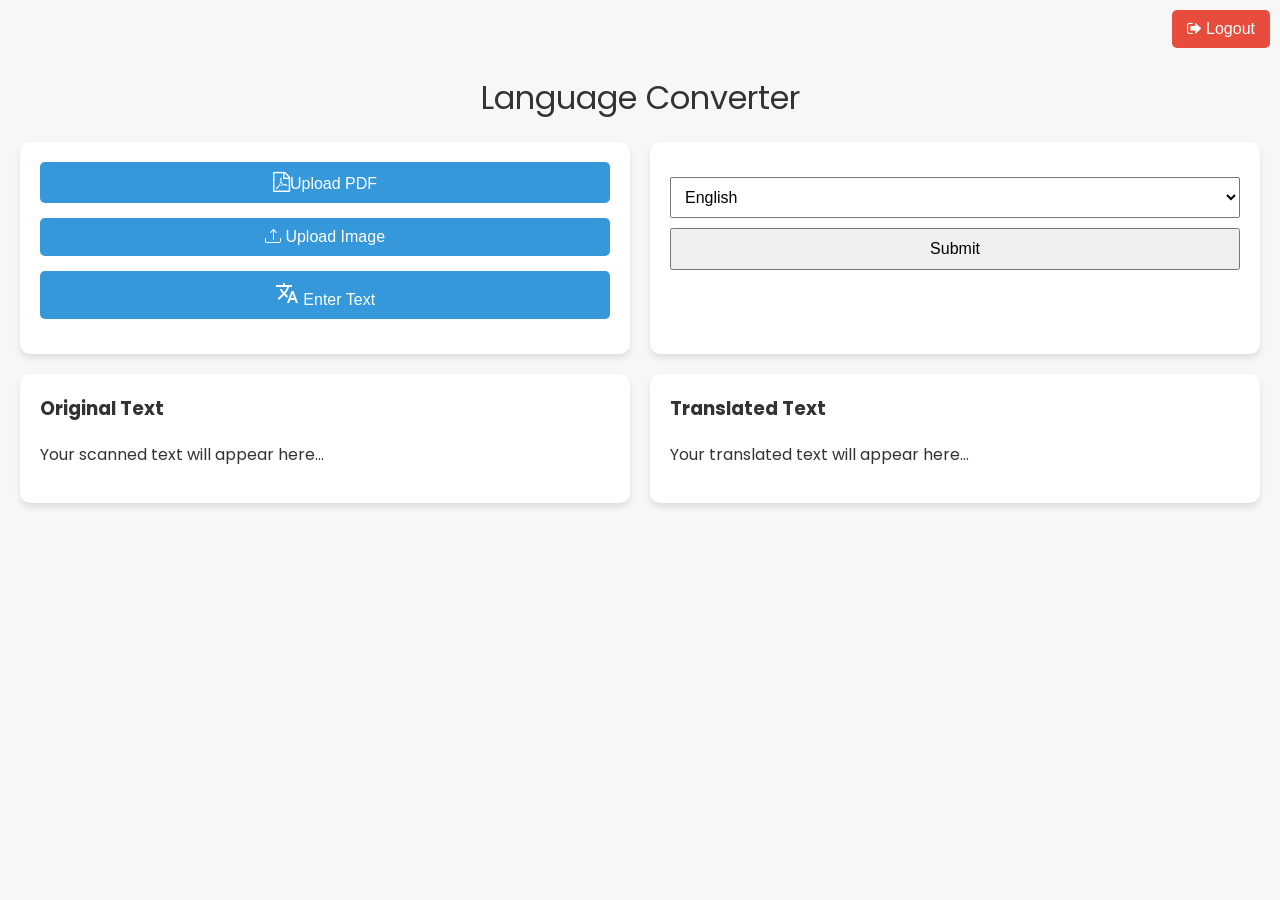
<file: templates/index.html>
<!-- index.html -->
<!DOCTYPE html>
<html lang="en">
  <head>
    <meta charset="UTF-8" />
    <meta name="viewport" content="width=device-width, initial-scale=1.0" />
    <title>Language Converter</title>
    <link
      rel="stylesheet"
      href="https://cdn.jsdelivr.net/npm/bootstrap-icons/font/bootstrap-icons.css"
    />
    <link
      href="https://fonts.googleapis.com/icon?family=Material+Icons"
      rel="stylesheet"
    />
    <link
      rel="stylesheet"
      href="https://cdnjs.cloudflare.com/ajax/libs/font-awesome/4.7.0/css/font-awesome.min.css"
    />
    <link
      href="https://fonts.googleapis.com/css2?family=Poppins:wght@300;400;600&display=swap"
      rel="stylesheet"
    />
    <link rel="stylesheet" href="../static/css/style.css">
    <script src="../static/js/script.js" defer></script>
    
  </head>
  <body>
   <!-- Logout Button -->
   <div class="logout-container">
    <button class="logout-btn" onclick="logout()">
      <i class="fa fa-sign-out"></i> Logout
    </button>
  </div>
  
  <!-- Logout Success Popup -->
  <div id="logout-popup" class="popup">
    You have successfully logged out
  </div>
  
  <!-- Main Heading -->
  <div class="title">Language Converter</div>

  <!-- First Container (A & B) -->
  <div class="container">
    <!-- Left Pane (Box A) -->
    <div class="left-pane">
      <button onclick="showUploadField('pdf')" class="text-button">
        <i class="fa fa-file-pdf-o" style="font-size: 20px"></i>Upload PDF
      </button>
      <button onclick="showUploadField('image')" class="text-button">
        <i class="bi bi-upload"></i> Upload Image
      </button>
      <button onclick="enterText()" class="text-button">
        <i class="material-icons">&#xe8e2;</i> Enter Text
      </button>
    </div>

    <!-- Right Pane (Box B) -->
    <div class="right-pane">
      <div id="upload-section" class="hidden">
        <input type="file" id="file-upload" />
      </div>
      <div class="options">
        <select id="language">
          <option value="en">English</option>
          <option value="hi">Hindi</option>
          <option value="es">Spanish</option>
          <option value="fr">French</option>
          <option value="bn">Bengali</option>
          <option value="or">Odia</option>
        </select>
        <button onclick="submitData()">Submit</button>
      </div>
    </div>
  </div>

  <!-- Second Container (C & D) -->
  <div class="text-container">
    <div class="text-box" id="box-c">
      <h3>Original Text</h3>
      <p id="original-text">Your scanned text will appear here...</p>
    </div>
    <div class="text-box">
      <h3>Translated Text</h3>
      <p id="translated-text">Your translated text will appear here...</p>
    </div>
  </div>
    
  </body>
</html>
</file>
<file: static/css/style.css>
/* Base styles */
body {
    font-family: 'Poppins', sans-serif;
    margin: 0;
    padding: 0;
    background-color: #f7f7f7;
    color: #333;
  }
  
  .title {
    text-align: center;
    font-size: 2rem;
    margin-top: 1rem;
  }
  
  .logout-container {
    text-align: right;
    padding: 10px;
  }
  
  .logout-btn {
    background-color: #e74c3c;
    color: white;
    border: none;
    padding: 10px 15px;
    border-radius: 5px;
    cursor: pointer;
  }
  
  .popup {
    display: none;
    position: fixed;
    top: 80px;
    right: 20px;
    background-color: #4CAF50;
    color: white;
    padding: 16px;
    border-radius: 5px;
    z-index: 1000;
    box-shadow: 0 4px 8px rgba(0, 0, 0, 0.2);
    animation: fadeIn 0.3s, fadeOut 0.3s 2.7s;
    font-family: 'Poppins', sans-serif;
  }
  
  .container {
    display: flex;
    justify-content: space-around;
    margin: 20px;
    gap: 20px;
    flex-wrap: wrap;
  }
  
  .left-pane, .right-pane {
    background-color: white;
    padding: 20px;
    border-radius: 10px;
    flex: 1 1 300px;
    box-shadow: 0 4px 6px rgba(0, 0, 0, 0.1);
  }
  
  .text-button {
    display: block;
    margin-bottom: 15px;
    padding: 10px;
    width: 100%;
    background-color: #3498db;
    color: white;
    border: none;
    border-radius: 5px;
    font-size: 1rem;
    cursor: pointer;
  }
  
  .options {
    display: flex;
    flex-direction: column;
    gap: 10px;
    margin-top: 15px;
  }
  
  select, button {
    padding: 10px;
    font-size: 1rem;
  }
  
  .hidden {
    display: none;
  }
  
  .text-container {
    display: flex;
    flex-wrap: wrap;
    justify-content: space-around;
    margin: 20px;
    gap: 20px;
  }
  
  .text-box {
    background-color: white;
    padding: 20px;
    flex: 1 1 300px;
    border-radius: 10px;
    box-shadow: 0 4px 6px rgba(0, 0, 0, 0.1);
  }
  
  .text-box h3 {
    margin-top: 0;
  }
  
  /* Responsive Design */
  @media (max-width: 768px) {
    .container, .text-container {
      flex-direction: column;
      align-items: center;
    }
  
    .logout-container {
      text-align: center;
    }
  
    .logout-btn {
      width: 90%;
      margin: 0 auto;
    }
  
    .text-button {
      font-size: 1rem;
    }
  
    .title {
      font-size: 1.5rem;
    }
  }
</file>
